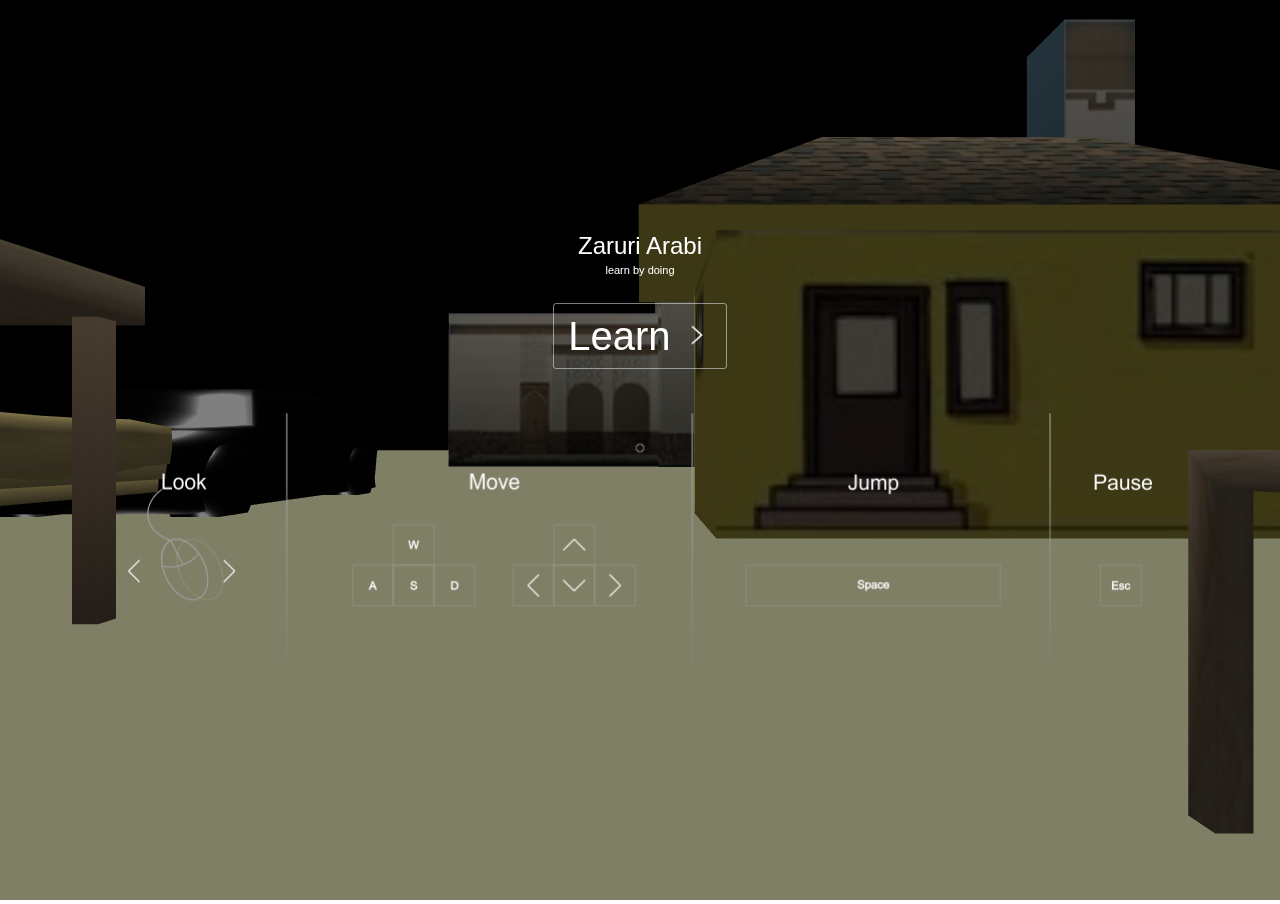
<file: index.html>
<!DOCTYPE html>
<html>
<head>

        <meta charset="utf-8">
	<title>Zaruri Arabi 3D</title>
	<link rel="stylesheet" type="text/css" href="css/style.css">
</head>
<body>



        <script src="js/Threeold.js"></script>
        <!-- <script src="js/Three.js"></script> -->
        
        <!-- not now -->
        <!-- <script src="js/find-in-json.js"></script> -->

        <script src="js/genbasic.js"></script>
        <script src="js/day.js"></script>
        <script src="js/cannon.js"></script>
        <script src="js/CannonDebugRenderer.js"></script>
        <script src="js/PointerLockControls.js"></script>
        <!-- <script src="js/VoxelLandscape.js"></script> -->
		<script src="js/SubdivisionModifier.js"></script>
		<!-- <script src="js/msgpack-js.js"></script> -->


		<div id="cursor"><img src="images/cur.png" width="30px"></div>
        <div id="blocker">

            <div id="instructions">
                <span style="font-size:24px">Zaruri Arabi</span>
		<br>
                <span style="font-size:11px">learn by doing</span>
                <br />
                <br />
                <br />
                <span id="startbtn" style="font-family: Arial; font-size:40px; padding:10px 14px;border-radius:3px;">Learn 
                <img src="images/start.png" width="30px"> </span>
                <br />
                <br />
                <br />
                <br />
                <img src="images/arrow.png" width="80%">
            </div>

        </div>


<script type="text/javascript">
	// Settings

	// settings = {
	// 	fullscreen:true,
	//  pointerlock:true,
	// }


	// Debug Settings

	settings = {
		fullscreen:false,
		pointerlock:true,
	}
</script>

<!-- 
<script type="x-shader/x-vertex" id="skyvertexShader">
    varying vec3 vWorldPosition;
    void main() {
        vec4 worldPosition = modelMatrix * vec4( position, 1.0 );
        vWorldPosition = worldPosition.xyz;
        gl_Position = projectionMatrix * modelViewMatrix * vec4( position, 1.0 );
    }
</script>

<script type="x-shader/x-fragment" id="skyfragmentShader">
    uniform vec3 topColor;
    uniform vec3 bottomColor;
    uniform float offset;
    uniform float exponent;
    varying vec3 vWorldPosition;
    void main() {
        float h = normalize( vWorldPosition + offset ).y;
        gl_FragColor = vec4( mix( bottomColor, topColor, max( pow( max( h , 0.0), exponent ), 0.0 ) ), 1.0 );
    }
</script> -->
<!-- 
<script type="application/x-glsl" id="sky-vertex">  
varying vec2 vUV;

void main() {  
  vUV = uv;
  vec4 pos = vec4(position, 1.0);
  gl_Position = projectionMatrix * modelViewMatrix * pos;
}
</script>

<script type="application/x-glsl" id="sky-fragment">  
uniform sampler2D texture;  
varying vec2 vUV;

void main() {  
  vec4 sample = texture2D(texture, vUV);
  gl_FragColor = vec4(sample.xyz, sample.w);
}
</script>  --> 


        <script type="x-shader/x-vertex" id="sunvertexShader">

            varying vec3 vWorldPosition;

            void main() {

                vec4 worldPosition = modelMatrix * vec4( position, 1.0 );
                vWorldPosition = worldPosition.xyz;

                gl_Position = projectionMatrix * modelViewMatrix * vec4( position, 1.0 );

            }

        </script>

        <script type="x-shader/x-fragment" id="sunfragmentShader">
        // I quite like the day night cycle in http://webgl.steins-aperture.fr/
        // even though it was quite primitive. I later tried this simple sky shader
        // found on this gamedev thread.
        // http://www.gamedev.net/topic/538429-day--night-cycle-sky-shader-for-you/

            uniform vec3 sunPosition;

            varying vec3 vWorldPosition;

            vec4 zenith = vec4( 0.00, 0.34, 0.71, 0.00 );
            vec4 horizon = vec4( 0.70, 0.40, 0.20, 0.00 );
            vec4 night = vec4( 0.00, 0.034, 0.071, 0.00 );

            void main() {


                vec3 sky = normalize( vWorldPosition );
                vec3 sun = normalize( sunPosition );
                vec3 top = vec3(0.0, 1.0, 0.0);
                float sunDot = dot(sky, sun);

                float curve = 0.25 * (2.0 - sun.y);


                // Sun
                float light = 0.8 * pow( max(0.0001, sunDot), 360.0 );

                // moon
                // float light  = 0.3 * pow( max(0.0, dot(-sun, sky)), 60.0 );

                vec4 skyColor = zenith * (1.-curve) + horizon * curve;
                skyColor = skyColor * (1. + sunDot) + zenith * -sunDot;
                skyColor = clamp(skyColor, 0.0, sun.y + 2.);
                // satursate

                gl_FragColor = vec4( skyColor.xyz, 1.0 );


            }

        </script>

<script id="vertexShader" type="x-shader/x-vertex">
uniform vec3 viewVector;
uniform float c;
uniform float p;
varying float intensity;
void main() 
{
    vec3 vNormal = normalize( normalMatrix * normal );
	vec3 vNormel = normalize( normalMatrix * viewVector );
	intensity = pow( c - dot(vNormal, vNormel), p );
	
    gl_Position = projectionMatrix * modelViewMatrix * vec4( position, 1.0 );
}
</script>

<!-- fragment shader a.k.a. pixel shader -->
<script id="fragmentShader" type="x-shader/x-vertex"> 
uniform vec3 glowColor;
varying float intensity;
void main() 
{
	vec3 glow = glowColor * intensity;
    gl_FragColor = vec4( glow, 1.0 );
}
</script>

<script type="text/javascript" src="js/main.js"></script>

</body>
</html>
</file>
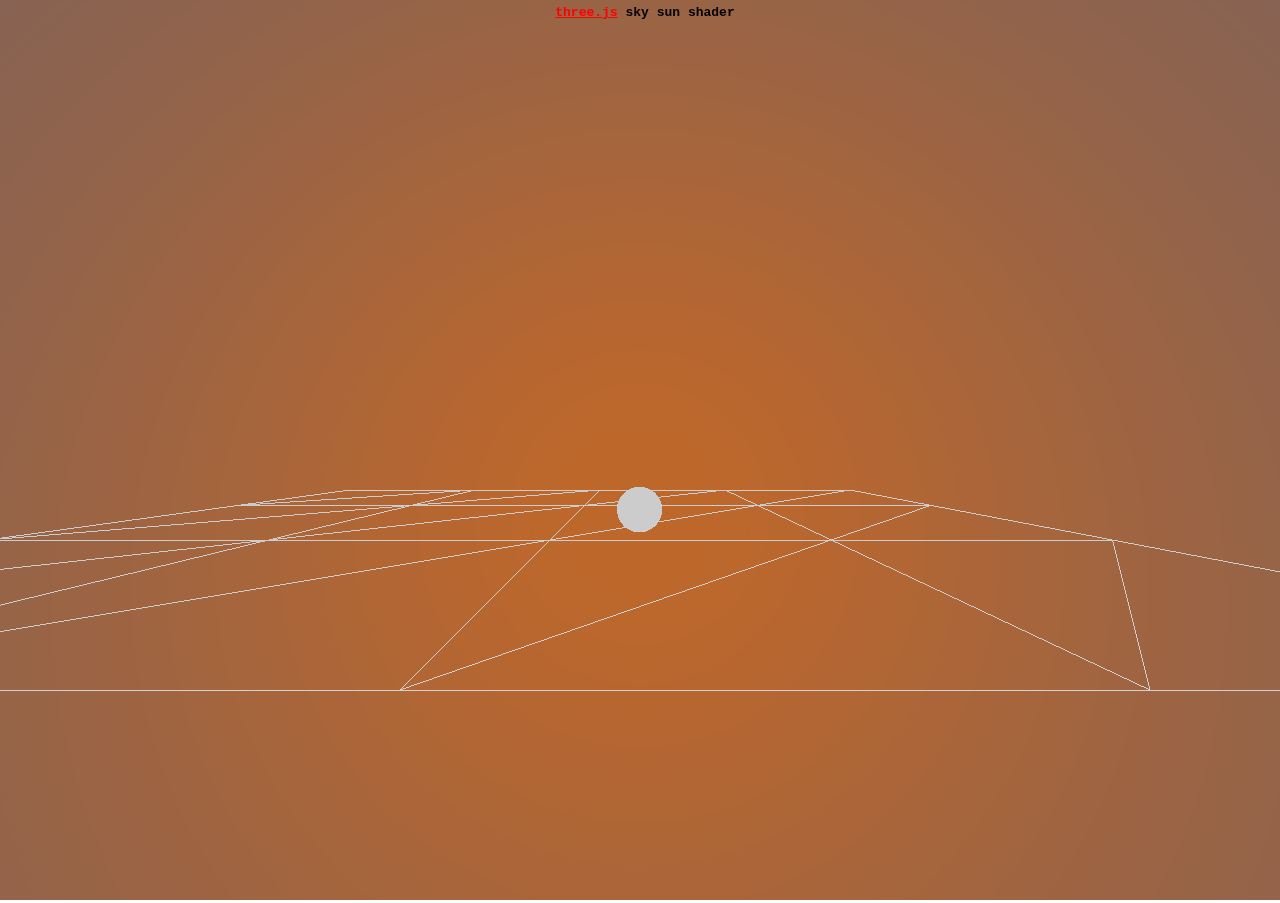
<file: day.html>
<!DOCTYPE html>
<html lang="en">
	<head>
		<title>three.js sky sun shader</title>
		<meta charset="utf-8">
		<meta name="viewport" content="width=device-width, user-scalable=no, minimum-scale=1.0, maximum-scale=1.0">
		<style>
			body {
				color: #000;
				font-family:Monospace;
				font-size:13px;
				text-align:center;
				font-weight: bold;

				background-color: #fff;
				margin: 0px;
				overflow: hidden;
			}

			#info {
				color:#000;
				position: absolute;
				top: 0px; width: 100%;
				padding: 5px;

			}

			a {
				color: red;
			}
		</style>
	</head>

	<body>
		<div id="container"></div>
		<div id="info">
			<a href="http://threejs.org" target="_blank">three.js</a> sky sun shader
		</div>

		<script src="js/Threeold.js"></script>
		<script type="x-shader/x-vertex" id="vertexShader">

			varying vec3 vWorldPosition;

			void main() {

				vec4 worldPosition = modelMatrix * vec4( position, 1.0 );
				vWorldPosition = worldPosition.xyz;

				gl_Position = projectionMatrix * modelViewMatrix * vec4( position, 1.0 );

			}

		</script>

		<script type="x-shader/x-fragment" id="fragmentShader">
		// I quite like the day night cycle in http://webgl.steins-aperture.fr/
		// even though it was quite primitive. I later tried this simple sky shader
		// found on this gamedev thread.
		// http://www.gamedev.net/topic/538429-day--night-cycle-sky-shader-for-you/

			uniform vec3 sunPosition;

			varying vec3 vWorldPosition;

			vec4 zenith = vec4( 0.00, 0.34, 0.71, 0.00 );
			vec4 horizon = vec4( 0.70, 0.40, 0.20, 0.00 );

			void main() {


				vec3 sky = normalize( vWorldPosition );
				vec3 sun = normalize( sunPosition );
				vec3 top = vec3(0.0, 1.0, 0.0);
				float sunDot = dot(sky, sun);

				float curve = 0.25 * (2.0 - sun.y);


				// Sun
				float light = 0.8 * pow( max(0.0001, sunDot), 360.0 );

				// moon
				// float light  = 0.3 * pow( max(0.0, dot(-sun, sky)), 60.0 );

				vec4 skyColor = zenith * (1.-curve) + horizon * curve;
				skyColor = skyColor * (1. + sunDot) + zenith * -sunDot;
				skyColor = clamp(skyColor, 0.0, sun.y + 2.);
				// satursate

				gl_FragColor = vec4( skyColor.xyz, 1.0 );


			}

		</script>
		<script>

			var container;

			var camera, controls, scene, renderer;

			var cross;


			init();
			animate();

			function addSky(){

				var vertexShader = document.getElementById( 'vertexShader' ).textContent;
				var fragmentShader = document.getElementById( 'fragmentShader' ).textContent;
				var uniforms = {
					sunPosition: 	 { type: "v3", value: new THREE.Vector3() }
				}

				var skyGeo = new THREE.SphereGeometry( 450000, 32, 15 );
				var skyMat = new THREE.ShaderMaterial( { vertexShader: vertexShader, fragmentShader: fragmentShader, uniforms: uniforms, side: THREE.BackSide } );

				sky = new THREE.Mesh( skyGeo, skyMat );
				scene.add( sky );
			}

			function addSun(){
				sunSphere = new THREE.Mesh( new THREE.SphereGeometry( 20000, 30, 30 ), new THREE.MeshBasicMaterial({color: 0xffffff, wireframe: false }));
				sunSphere.position.y = -700000;
				sunSphere.visible = true;
				scene.add( sunSphere );

				directionalLight = new THREE.DirectionalLight( 0xffffff, 10 );
				//directionalLight.position.set( - 1, 0.4, - 1 );
				scene.add( directionalLight );
			}

			function sunCycle() {
				var sunRotation = -Date.now() * 0.001;;
				sunSphere.position.x = 0;
				sunSphere.position.y = Math.sin(sunRotation) * 400000;
				sunSphere.position.z = Math.cos(sunRotation) * 400000;

				directionalLight.position.x = 0;
				directionalLight.position.y = Math.sin(sunRotation) * 90000;
				directionalLight.position.z = Math.cos(sunRotation) * 90000;

				sky.material.uniforms.sunPosition.value.copy(sunSphere.position);

			}


			function init() {

				camera = new THREE.PerspectiveCamera( 60, window.innerWidth / window.innerHeight, 0.5, 2000000 );

				// projector = new THREE.Projector();

    
    
				camera.position.z = 2000;

				camera.setLens(12);

				// controls = new THREE.OrbitControls( camera );

				// controls = new THREE.TrackballControls( camera );


				scene = new THREE.Scene();
				scene.fog = new THREE.FogExp2( 0xcccccc, 0.002 );


				var size = 500;

				var geometryLines = new THREE.CubeGeometry( size, size, size );
	
				var geometryPlane = new THREE.PlaneGeometry( size * 10, size * 10, 4, 4);
				geometryPlane.applyMatrix( new THREE.Matrix4().makeRotationX( - Math.PI / 2 ) );
	

				var materialLines = new THREE.MeshBasicMaterial( { wireframe: true } );

				meshLines = new THREE.Mesh( geometryLines, materialLines );

				// scene.add( meshLines );

				scene.add( new THREE.Mesh( geometryPlane, materialLines ) );


				addSky();
				addSun();

				renderer = new THREE.WebGLRenderer( { antialias: false } );
				// renderer.setClearColor( scene.fog.color, 1 );
				renderer.setSize( window.innerWidth, window.innerHeight );

				container = document.getElementById( 'container' );
				container.appendChild( renderer.domElement );

				//

				window.addEventListener( 'resize', onWindowResize, false );

			}

			function onWindowResize() {

				camera.aspect = window.innerWidth / window.innerHeight;
				camera.updateProjectionMatrix();

				renderer.setSize( window.innerWidth, window.innerHeight );

				render();

			}

			function animate() {

				requestAnimationFrame( animate );
				
				camera.position.y = 400;
				camera.position.x = 400;
				// camera.lookAt(scene.position);


				// var time = Date.now() * 0.001;
				// camera.position.x = Math.cos(time) * 400;
				// camera.position.z = Math.sin(time) * 400;
				// camera.lookAt(sunSphere.position);

				sunCycle()


				render();

			}

			function render() {

				renderer.render( scene, camera );

			}


		</script>

	</body>
</html>
</file>
<file: css/style.css>
html, body {
                width: 100%;
                height: 100%;
            }

            body {
                background-color: #ffffff;
                margin: 0;
                overflow: hidden;
                font-family: arial;
            }

            #blocker {

                position: absolute;

                width: 100%;
                height: 100%;

                background-color: rgba(0,0,0,0.5);

            }
            
            #cursor{
                
                width: 100%;
                height: 100%;

                display: -webkit-box;
                display: -moz-box;
                display: box;

                -webkit-box-orient: horizontal;
                -moz-box-orient: horizontal;
                box-orient: horizontal;

                -webkit-box-pack: center;
                -moz-box-pack: center;
                box-pack: center;

                -webkit-box-align: center;
                -moz-box-align: center;
                box-align: center;

                color: #ffffff;
                text-align: center;

                position: absolute;
                -webkit-touch-callout: none;
-webkit-user-select: none;
-khtml-user-select: none;
-moz-user-select: none;
-ms-user-select: none;
user-select: none;
            }

            #info {
                text-align: center;
                padding: 10px;
                z-index: 10;
                width: 100%;
                position: absolute;
                color:white;
            }

            #instructions {

                width: 100%;
                height: 100%;

                display: -webkit-box;
                display: -moz-box;
                display: box;

                -webkit-box-orient: horizontal;
                -moz-box-orient: horizontal;
                box-orient: horizontal;

                -webkit-box-pack: center;
                -moz-box-pack: center;
                box-pack: center;

                -webkit-box-align: center;
                -moz-box-align: center;
                box-align: center;

                color: #ffffff;
                text-align: center;

                cursor: pointer;

            }
            #instructions #startbtn {
                border:1px solid rgba(250,250,255,0.1);
                -webkit-transition-duration: 0.4s; /* Safari */
                transition-duration: 0.4s;
            }
            #instructions:hover #startbtn {
                border-color: rgba(250,250,255,0.5);
                animation-name: blink;
                animation-duration: 0.4s;

    animation-iteration-count: infinite; 
    animation-timing-function: ease-in-out;
    animation-direction: alternate;
            }
            @keyframes blink {
    from {
                border-color: rgba(255,255,255,0.3);}
    to {
                border-color: rgba(255,255,255,0.6);}
}
</file>
